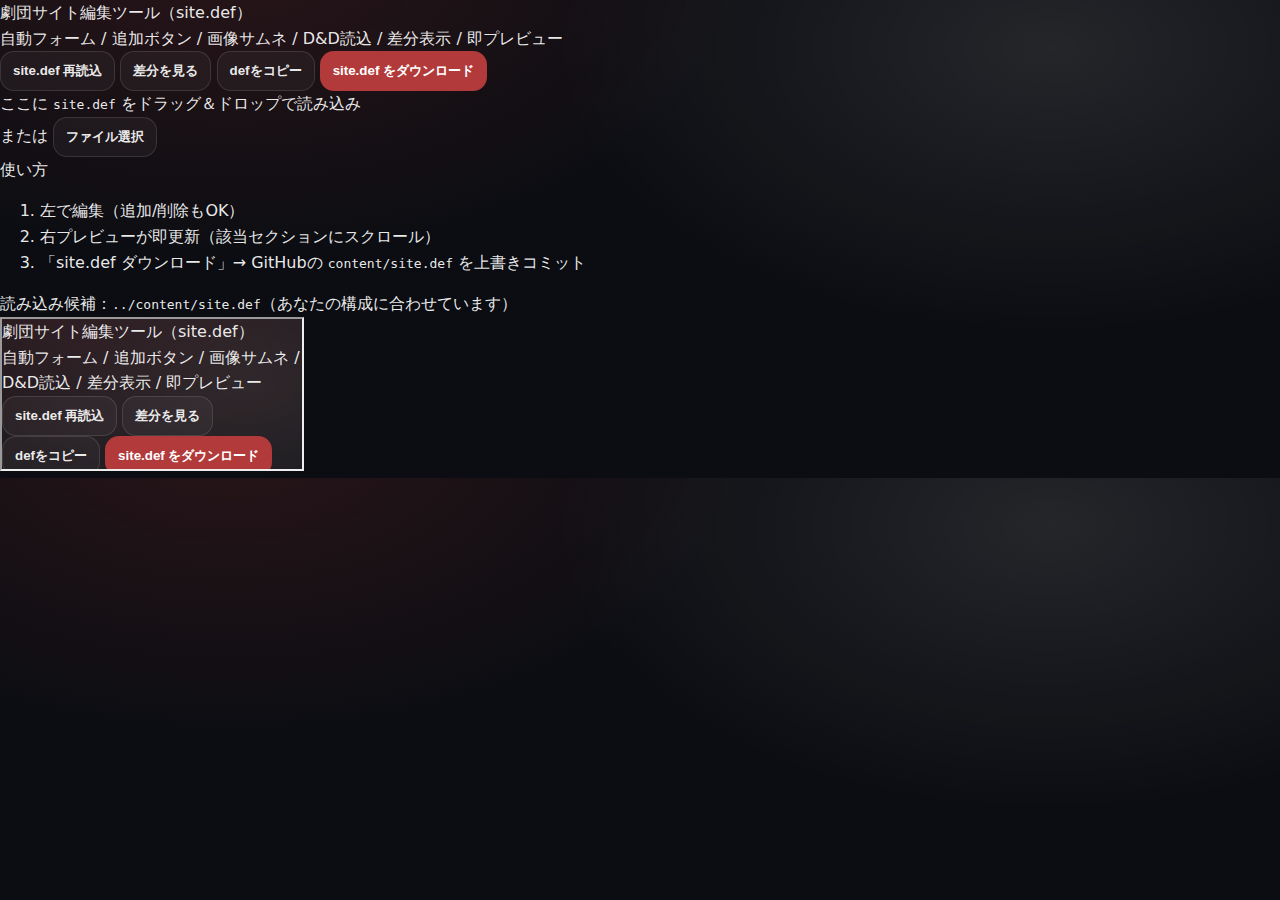
<file: index.html>
<!doctype html>
<html lang="ja">
<head>
  <meta charset="utf-8" />
  <meta name="viewport" content="width=device-width,initial-scale=1" />
  <title>劇団サイト編集ツール（site.def GUI）</title>
  <link rel="stylesheet" href="./editor.css" />
</head>
<body>
  <header class="topbar">
    <div class="topbar__left">
      <div class="topbar__title">劇団サイト編集ツール（site.def）</div>
      <div class="topbar__sub">自動フォーム / 追加ボタン / 画像サムネ / D&D読込 / 差分表示 / 即プレビュー</div>
    </div>
    <div class="topbar__right">
      <button id="btnReload" class="btn">site.def 再読込</button>
      <button id="btnDiff" class="btn">差分を見る</button>
      <button id="btnCopy" class="btn">defをコピー</button>
      <button id="btnDownload" class="btn btn--primary">site.def をダウンロード</button>
    </div>
  </header>

  <div class="layout">
    <aside class="panel">
      <div class="panel__head">
        <div id="dropZone" class="dropZone">
          <div class="dropZone__title">ここに <code>site.def</code> をドラッグ＆ドロップで読み込み</div>
          <div class="dropZone__sub">または <button id="btnPick" class="btn btn--mini">ファイル選択</button></div>
          <input id="filePicker" type="file" accept=".def,.txt" hidden />
        </div>

        <div class="hint">
          <div class="hint__title">使い方</div>
          <ol>
            <li>左で編集（追加/削除もOK）</li>
            <li>右プレビューが即更新（該当セクションにスクロール）</li>
            <li>「site.def ダウンロード」→ GitHubの <code>content/site.def</code> を上書きコミット</li>
          </ol>
        </div>

        <div class="small">
          読み込み候補：<code>../content/site.def</code>（あなたの構成に合わせています）
        </div>
      </div>

      <div id="formRoot" class="formRoot"></div>
    </aside>

    <main class="preview">
      <iframe id="previewFrame" title="preview" src="../index.html"></iframe>
    </main>
  </div>

  <!-- 差分モーダル -->
  <div id="diffModal" class="modal" hidden>
    <div class="modal__backdrop" data-close="1"></div>
    <div class="modal__panel">
      <div class="modal__head">
        <div class="modal__title">差分（変更されたキーだけ）</div>
        <div class="modal__tools">
          <button id="btnApplyRevertAll" class="btn">全部元に戻す</button>
          <button class="btn" data-close="1">閉じる</button>
        </div>
      </div>
      <div id="diffBody" class="modal__body"></div>
    </div>
  </div>

  <script src="./editor.js"></script>
</body>
</html>
</file>
<file: editor.css>
/* =========================================================
 * editor.css（劇団サイト 更新GUI）
 * 目的：プログラミング初心者でも「文章と日付」を更新できるようにする
 *
 * 編集ポイント：
 * - 色を変えたい：:root の --accent を変更
 * - 余白を詰めたい：.wrap の padding を調整
 * ========================================================= */

:root{
  --bg: #0b0d12;
  --panel: rgba(255,255,255,0.06);
  --text: rgba(255,255,255,0.92);
  --muted: rgba(255,255,255,0.68);
  --line: rgba(255,255,255,0.12);
  --accent: #B23A3A;
  --r: 16px;
  --shadow: 0 10px 30px rgba(0,0,0,0.35);
}

*{ box-sizing: border-box; }
body{
  margin: 0;
  font-family: system-ui, -apple-system, "Segoe UI", sans-serif;
  background: radial-gradient(900px 520px at 18% -10%, rgba(178,58,58,0.18), transparent 60%),
              radial-gradient(900px 520px at 82% 10%, rgba(255,255,255,0.10), transparent 55%),
              var(--bg);
  color: var(--text);
  line-height: 1.6;
}
a{ color: inherit; }
.wrap{ max-width: 1080px; margin: 0 auto; padding: 20px; }
.top{
  position: sticky; top: 0; z-index: 10;
  backdrop-filter: blur(10px);
  background: rgba(11,13,18,0.75);
  border-bottom: 1px solid var(--line);
}
.top .wrap{ display: flex; align-items: center; justify-content: space-between; gap: 12px; }
.brand{ display: grid; gap: 2px; }
.brand b{ font-weight: 900; letter-spacing: .02em; }
.brand small{ color: var(--muted); letter-spacing: .18em; }

.btn{
  display: inline-flex; align-items: center; justify-content: center;
  gap: 10px;
  border: 1px solid var(--line);
  background: rgba(255,255,255,0.04);
  color: var(--text);
  padding: 10px 12px;
  border-radius: 14px;
  text-decoration: none;
  font-weight: 800;
  cursor: pointer;
}
.btn:hover{ filter: brightness(1.05); }
.btn--primary{ background: var(--accent); border-color: transparent; color: #fff; }

.grid{ display: grid; gap: 12px; grid-template-columns: 1fr 1fr; }
@media (max-width: 920px){ .grid{ grid-template-columns: 1fr; } }

.card{
  background: var(--panel);
  border: 1px solid var(--line);
  border-radius: var(--r);
  padding: 14px;
  box-shadow: var(--shadow);
}

h1{ font-size: 18px; margin: 0; }
h2{ font-size: 16px; margin: 0 0 10px; }
p{ margin: 8px 0; color: var(--muted); }
.help{ font-size: 12px; color: var(--muted); }

.field{ display: grid; gap: 6px; margin: 10px 0; }
label{ font-size: 12px; color: var(--muted); letter-spacing: .12em; }
input, textarea, select{
  width: 100%;
  padding: 10px 10px;
  border-radius: 12px;
  border: 1px solid rgba(255,255,255,0.12);
  background: rgba(255,255,255,0.03);
  color: var(--text);
  outline: none;
}
textarea{ min-height: 90px; resize: vertical; }

.row{ display: flex; gap: 10px; align-items: center; flex-wrap: wrap; }
.row > *{ flex: 1 1 auto; }

.hr{ height: 1px; background: rgba(255,255,255,0.10); margin: 14px 0; }

.items{ display: grid; gap: 10px; }
.item{
  border: 1px solid rgba(255,255,255,0.12);
  border-radius: 14px;
  padding: 12px;
  background: rgba(255,255,255,0.02);
}
.itemHead{
  display: flex; justify-content: space-between; align-items: center; gap: 10px;
}
.itemHead b{ font-size: 13px; }
.itemActions{ display: flex; gap: 8px; }
.smallBtn{
  border: 1px solid var(--line);
  background: rgba(255,255,255,0.04);
  color: var(--text);
  padding: 7px 10px;
  border-radius: 12px;
  cursor: pointer;
  font-weight: 800;
}
.smallBtn:hover{ background: rgba(255,255,255,0.07); }

.badge{
  display:inline-block;
  font-size: 11px;
  letter-spacing: .18em;
  padding: 6px 10px;
  border-radius: 999px;
  border: 1px solid var(--line);
  color: rgba(255,255,255,0.85);
}

.code{
  font-family: ui-monospace, SFMono-Regular, Menlo, monospace;
  font-size: 12px;
  white-space: pre-wrap;
  background: rgba(0,0,0,0.35);
  border: 1px solid rgba(255,255,255,0.12);
  border-radius: 14px;
  padding: 10px;
}

/* =========================================================
 * 画像アップロードUI
 * - ここは見た目だけ。挙動は editor.js を参照
 * ========================================================= */
#imageList{
  display: grid;
  gap: 10px;
  margin: 10px 0 4px;
}

.imgRow{
  display: grid;
  grid-template-columns: 88px 1fr;
  gap: 12px;
  align-items: start;
  border: 1px solid rgba(255,255,255,0.12);
  border-radius: 14px;
  background: rgba(255,255,255,0.02);
  padding: 12px;
}

.imgThumb{
  width: 88px;
  height: 66px;
  border-radius: 12px;
  border: 1px solid rgba(255,255,255,0.12);
  background: rgba(0,0,0,0.25);
  overflow: hidden;
  display: grid;
  place-items: center;
}

.imgThumb img{
  width: 100%;
  height: 100%;
  object-fit: cover;
  display: block;
}

.imgMeta{
  display: grid;
  gap: 8px;
}

.imgPath{
  font-family: ui-monospace, SFMono-Regular, Menlo, monospace;
  font-size: 12px;
  color: rgba(255,255,255,0.85);
  padding: 8px 10px;
  border-radius: 12px;
  border: 1px solid rgba(255,255,255,0.12);
  background: rgba(0,0,0,0.25);
}

.imgActions{
  display: flex;
  gap: 8px;
  flex-wrap: wrap;
}

.smallBtn--danger{
  border-color: rgba(255,80,80,0.45);
}
.smallBtn--danger:hover{
  background: rgba(255,80,80,0.12);
}

.smallBtn--tag{
  border-color: rgba(178,58,58,0.55);
}

@media (max-width: 920px){
  .imgRow{ grid-template-columns: 1fr; }
  .imgThumb{ width: 100%; height: 160px; }
}


/* =========================================================
   画像選択UI（members.photo 等）
   - input（手入力） + select（候補選択） + クリア
   ※必要ならここを触ればOK
========================================================= */
.imgPick{
  display: grid;
  grid-template-columns: 1fr;
  gap: 8px;
}
.imgPick__select{
  width: 100%;
  border: 1px solid rgba(255,255,255,0.18);
  background: rgba(255,255,255,0.06);
  color: rgba(255,255,255,0.92);
  border-radius: 12px;
  padding: 10px 12px;
}

/* 画像一覧の種類タグ（UPLOAD / LIB） */
.imgKind{
  display:inline-block;
  font-size: 11px;
  letter-spacing: .12em;
  color: rgba(255,255,255,0.75);
  border: 1px solid rgba(255,255,255,0.14);
  border-radius: 999px;
  padding: 4px 8px;
  margin-bottom: 8px;
}


/* =========================================================
  追記：画像フィールド用の小プレビュー
  - メンバー写真などの select+input の右側に表示
  - 後でサイズや角丸を変えたい場合はここを調整
========================================================= */
.imgPreviewSmall{
  width:72px;
  height:72px;
  object-fit:cover;
  border-radius:14px;
  border:1px solid var(--line);
  display:none; /* 画像が無いときは非表示 */
}

/* スマホではプレビューが下に落ちても崩れないように */
@media (max-width: 720px){
  .imgPreviewSmall{
    width:64px;
    height:64px;
  }
}
</file>
